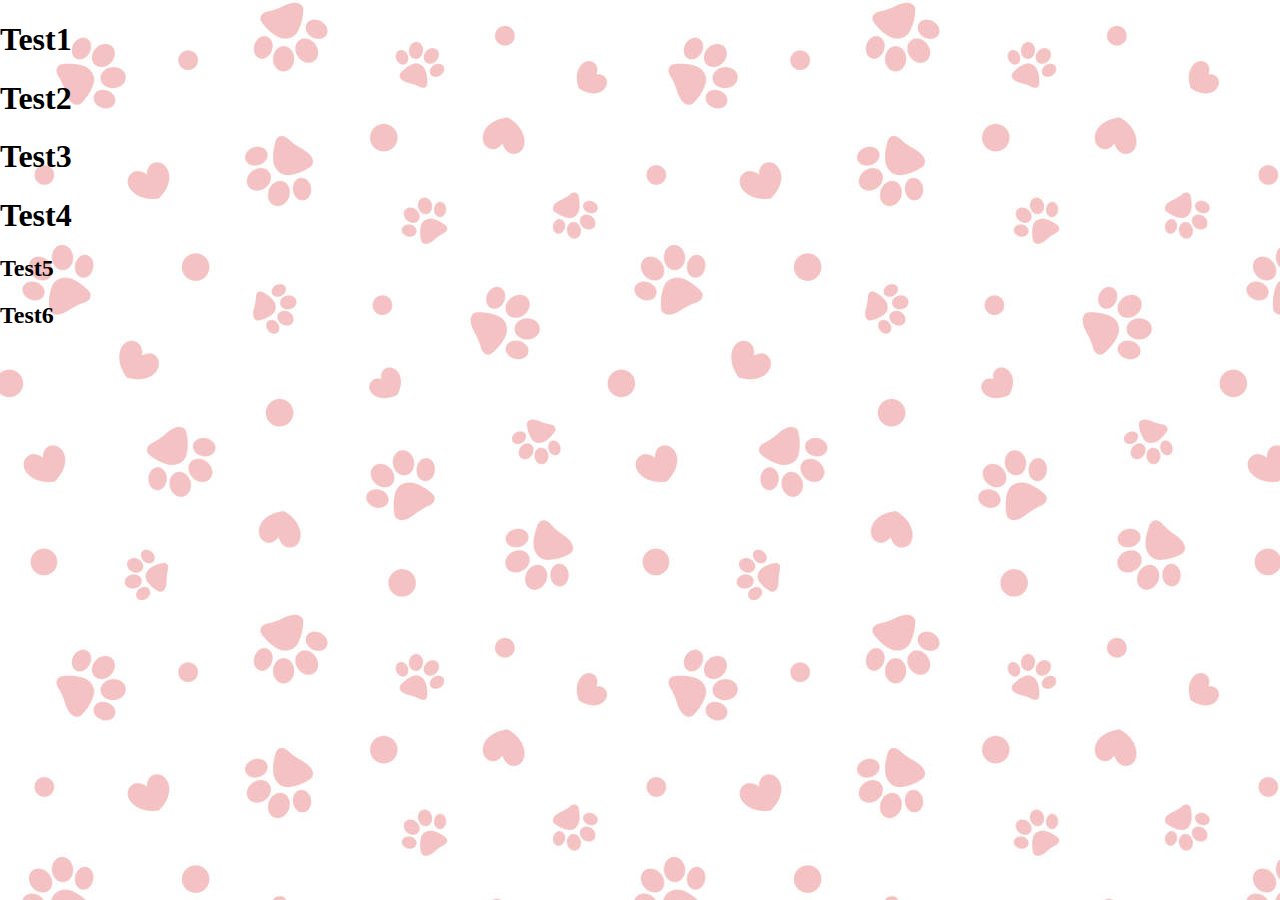
<file: testing.html>
<!DOCTYPE html>
<html>
    <head>
        <title>CSS!</title>
        <link rel="stylesheet" type="text/css" href="css/style-test.css">
    </head>
    <body>
        <h1>Test1</h1>
        <h1>Test2</h1>
        <h1>Test3</h1>
        <h1>Test4</h1>

        <h2>Test5</h2>
        <h2>Test6</h2>
    </body>
</html>
</file>
<file: css/style-test.css>
header{
    font-family: Arial, Helvetica, sans-serif;
}
header img{
    border-radius: 180px;
    border: 5px solid aqua;
    margin-top: 10px;
    margin-bottom: 10px;
    margin-left: 50px;
    transition: .4s;
}

header img:hover{
    transform: scale(1.02);
    transition: .4s;
    border: 5px solid aqua;
}

body{
    background-image: url(../pictures/background-paws2.jpg);
    margin: 0;
}

footer{
    margin-top: 30px;
    margin-bottom: 30px;
    text-align: center;
    background-color: red;
    background-size: cover;
    border: 5px solid red;
    margin: 0;
    margin-top: 50px;
}
footer p{
    color: white;
    font-weight: bold;
    text-transform: capitalize;
}
</file>
